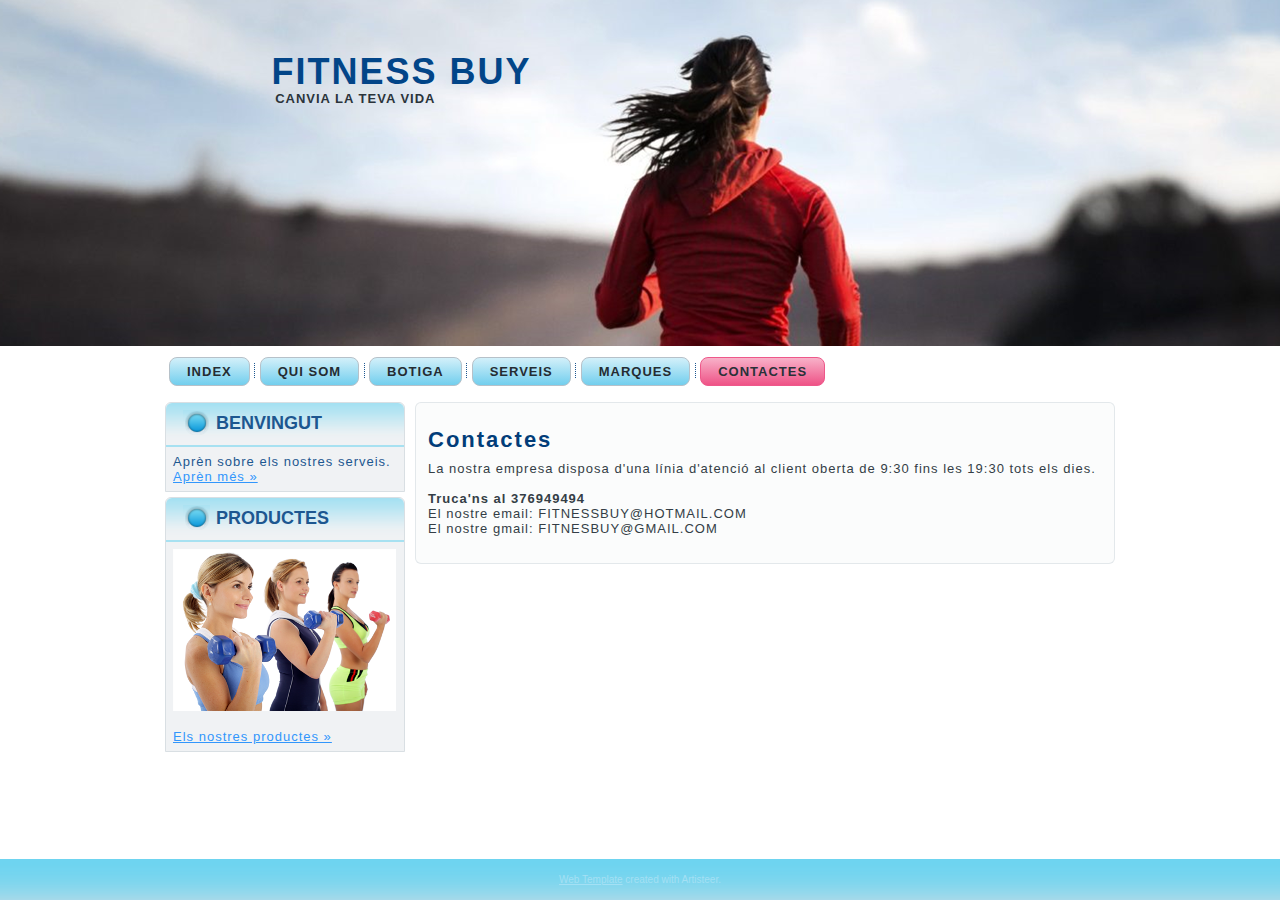
<file: contactes.html>
<!DOCTYPE html>
<html dir="ltr" lang="en-US"><head><!-- Created by Artisteer v4.0.0.58475 -->
    <meta charset="utf-8">
    <title>Contactes</title>
    <meta name="viewport" content="initial-scale = 1.0, maximum-scale = 1.0, user-scalable = no, width = device-width">

    <!--[if lt IE 9]><script src="http://html5shiv.googlecode.com/svn/trunk/html5.js"></script><![endif]-->
    <link rel="stylesheet" href="style.css" media="screen">
    <!--[if lte IE 7]><link rel="stylesheet" href="style.ie7.css" media="screen" /><![endif]-->
    <link rel="stylesheet" href="style.responsive.css" media="all">


    <script src="jquery.js"></script>
    <script src="script.js"></script>
    <script src="script.responsive.js"></script>



<style>.art-content .art-postcontent-0 .layout-item-0 { padding: 0px;  }
.ie7 .post .layout-cell {border:none !important; padding:0 !important; }
.ie6 .post .layout-cell {border:none !important; padding:0 !important; }

</style></head>
<body>
<div id="art-main">
<header class="art-header clearfix">


    <div class="art-shapes">
<h1 class="art-headline" data-left="15.06%">
    <a href="#">Fitness buy</a>
</h1>
<h2 class="art-slogan" data-left="14.39%">Canvia la teva vida</h2>

<div class="art-object0" data-left="0%"></div>
<div class="art-object2018065211" data-left="0%"></div>

            </div>

                        
                    
</header>
<nav class="art-nav clearfix">
    <div class="art-nav-inner">
    <ul class="art-hmenu"><li><a href="index.html">Index</a></li><li><a href="qui-som.html">Qui som</a></li><li><a href="botiga.html">Botiga</a></li><li><a href="serveis.html">Serveis</a></li><li><a href="marques.html">Marques</a></li><li><a href="contactes.html" class="active">Contactes</a></li></ul> 
        </div>
    </nav>
<div class="art-sheet clearfix">
            <div class="art-layout-wrapper clearfix">
                <div class="art-content-layout">
                    <div class="art-content-layout-row">
                        <div class="art-layout-cell art-sidebar1 clearfix"><div class="art-block clearfix">
        <div class="art-blockheader">
            <h3 class="t">Benvingut</h3>
        </div>
        <div class="art-blockcontent"><p>Aprèn sobre els nostres serveis. <a href="serveis.html">Aprèn més »</a></p></div>
</div><div class="art-block clearfix">
        <div class="art-blockheader">
            <h3 class="t">productes</h3>
        </div>
        <div class="art-blockcontent"><p><a href="botiga.html"><img width="223" height="162" alt="" src="images/shutterstock_44344390.png" class=""></a></p>
<br>
<p><a href="botiga.html">Els nostres productes&nbsp;»</a></p></div>
</div></div>
                        <div class="art-layout-cell art-content clearfix"><article class="art-post art-article">
                                <h2 class="art-postheader">Contactes</h2>
                                                
                <div class="art-postcontent art-postcontent-0 clearfix"><div class="art-content-layout">
    <div class="art-content-layout-row">
    <div class="art-layout-cell layout-item-0" style="width: 100%" >
        <p>La nostra empresa disposa d'una línia d'atenció al client oberta de 9:30 fins les 19:30 tots els dies.</p>
        <br>
        <p><span style="font-weight: bold;">Truca'ns al 376949494</span></p>
        <p>El nostre email: FITNESSBUY@HOTMAIL.COM</p>
        <p>El nostre gmail: FITNESBUY@GMAIL.COM</p>
        <p><br></p>
    </div>
    </div>
</div>
</div>
                                
                </article></div>
                    </div>
                </div>
            </div>
    </div>
<footer class="art-footer clearfix">
  <div class="art-footer-inner">

    <p class="art-page-footer">
        <span id="art-footnote-links"><a href="http://www.artisteer.com/" target="_blank">Web Template</a> created with Artisteer.</span>
    </p>
  </div>
</footer>

</div>


</body></html>
</file>
<file: style.css>
/* Created by Artisteer v4.0.0.58475 */

#art-main
{
   background: #FFFFFF;
   margin:0 auto;
   font-size: 13px;
   font-family: 'Century Gothic', Arial, 'Arial Unicode MS', Helvetica, Sans-Serif;
   font-weight: normal;
   font-style: normal;
   letter-spacing: 1px;
   position: relative;
   width: 100%;
   min-height: 100%;
   left: 0;
   top: 0;
   cursor:default;
   overflow:hidden;
}
table, ul.art-hmenu
{
   font-size: 13px;
   font-family: 'Century Gothic', Arial, 'Arial Unicode MS', Helvetica, Sans-Serif;
   font-weight: normal;
   font-style: normal;
   letter-spacing: 1px;
}

h1, h2, h3, h4, h5, h6, p, a, ul, ol, li
{
   margin: 0;
   padding: 0;
}

/* Reset buttons border. It's important for input and button tags. 
 * border-collapse should be separate for shadow in IE. 
 */
.art-button
{
   border: 0;
   border-collapse: separate;
   -webkit-background-origin: border !important;
   -moz-background-origin: border !important;
   background-origin: border-box !important;
   background: #B6C1C9;
   -webkit-border-radius:4px;
   -moz-border-radius:4px;
   border-radius:4px;
   padding:0 15px;
   margin:0 auto;
   height:29px;
}

.art-postcontent,
.art-postheadericons,
.art-postfootericons,
.art-blockcontent,
ul.art-vmenu a 
{
   text-align: left;
}

.art-postcontent,
.art-postcontent li,
.art-postcontent table,
.art-postcontent a,
.art-postcontent a:link,
.art-postcontent a:visited,
.art-postcontent a.visited,
.art-postcontent a:hover,
.art-postcontent a.hovered
{
   font-family: 'Century Gothic', Arial, 'Arial Unicode MS', Helvetica, Sans-Serif;
}

.art-postcontent h1, .art-postcontent h1 a, .art-postcontent h1 a:link, .art-postcontent h1 a:visited, .art-postcontent h1 a:hover,
.art-postcontent h2, .art-postcontent h2 a, .art-postcontent h2 a:link, .art-postcontent h2 a:visited, .art-postcontent h2 a:hover,
.art-postcontent h3, .art-postcontent h3 a, .art-postcontent h3 a:link, .art-postcontent h3 a:visited, .art-postcontent h3 a:hover,
.art-postcontent h4, .art-postcontent h4 a, .art-postcontent h4 a:link, .art-postcontent h4 a:visited, .art-postcontent h4 a:hover,
.art-postcontent h5, .art-postcontent h5 a, .art-postcontent h5 a:link, .art-postcontent h5 a:visited, .art-postcontent h5 a:hover,
.art-postcontent h6, .art-postcontent h6 a, .art-postcontent h6 a:link, .art-postcontent h6 a:visited, .art-postcontent h6 a:hover,
.art-blockheader .t, .art-blockheader .t a, .art-blockheader .t a:link, .art-blockheader .t a:visited, .art-blockheader .t a:hover,
.art-vmenublockheader .t, .art-vmenublockheader .t a, .art-vmenublockheader .t a:link, .art-vmenublockheader .t a:visited, .art-vmenublockheader .t a:hover,
.art-headline, .art-headline a, .art-headline a:link, .art-headline a:visited, .art-headline a:hover,
.art-slogan, .art-slogan a, .art-slogan a:link, .art-slogan a:visited, .art-slogan a:hover,
.art-postheader, .art-postheader a, .art-postheader a:link, .art-postheader a:visited, .art-postheader a:hover
{
   font-weight:normal;
   font-size: 24px;
   font-family: 'Century Gothic', Arial, 'Arial Unicode MS', Helvetica, Sans-Serif;
   letter-spacing: 3px;
   text-align: left;
}

.art-postcontent a, .art-postcontent a:link
{
   font-family: 'Century Gothic', Arial, 'Arial Unicode MS', Helvetica, Sans-Serif;
   text-decoration: underline;
   letter-spacing: 1px;
   color: #047DF6;
}

.art-postcontent a:visited, .art-postcontent a.visited
{
   font-family: 'Century Gothic', Arial, 'Arial Unicode MS', Helvetica, Sans-Serif;
   text-decoration: underline;
   color: #8A9BA8;
}

.art-postcontent  a:hover, .art-postcontent a.hover
{
   font-family: 'Century Gothic', Arial, 'Arial Unicode MS', Helvetica, Sans-Serif;
   text-decoration: none;
   color: #ED457D;
}

.art-postcontent h1
{
   color: #047DF6;
   margin: 10px 0;
   font-size: 26px;
   font-family: 'Century Gothic', Arial, 'Arial Unicode MS', Helvetica, Sans-Serif;
   font-weight: bold;
   font-style: normal;
   letter-spacing: 3px;
   text-align: left;
}

.art-blockcontent h1
{
   margin: 10px 0;
   font-size: 26px;
   font-family: 'Century Gothic', Arial, 'Arial Unicode MS', Helvetica, Sans-Serif;
   font-weight: bold;
   font-style: normal;
   letter-spacing: 3px;
   text-align: left;
}

.art-postcontent h1 a, .art-postcontent h1 a:link, .art-postcontent h1 a:hover, .art-postcontent h1 a:visited, .art-blockcontent h1 a, .art-blockcontent h1 a:link, .art-blockcontent h1 a:hover, .art-blockcontent h1 a:visited 
{
   font-size: 26px;
   font-family: 'Century Gothic', Arial, 'Arial Unicode MS', Helvetica, Sans-Serif;
   font-weight: bold;
   font-style: normal;
   letter-spacing: 3px;
   text-align: left;
}

.art-postcontent h2
{
   color: #047DF6;
   font-size: 22px;
   font-family: 'Century Gothic', Arial, 'Arial Unicode MS', Helvetica, Sans-Serif;
   letter-spacing: 2px;
   text-align: left;
}

.art-blockcontent h2
{
   font-size: 22px;
   font-family: 'Century Gothic', Arial, 'Arial Unicode MS', Helvetica, Sans-Serif;
   letter-spacing: 2px;
   text-align: left;
}

.art-postcontent h2 a, .art-postcontent h2 a:link, .art-postcontent h2 a:hover, .art-postcontent h2 a:visited, .art-blockcontent h2 a, .art-blockcontent h2 a:link, .art-blockcontent h2 a:hover, .art-blockcontent h2 a:visited 
{
   font-size: 22px;
   font-family: 'Century Gothic', Arial, 'Arial Unicode MS', Helvetica, Sans-Serif;
   letter-spacing: 2px;
   text-align: left;
}

.art-postcontent h3
{
   color: #C81450;
   font-size: 20px;
   font-family: 'Century Gothic', Arial, 'Arial Unicode MS', Helvetica, Sans-Serif;
   letter-spacing: 2px;
   text-align: left;
}

.art-blockcontent h3
{
   font-size: 20px;
   font-family: 'Century Gothic', Arial, 'Arial Unicode MS', Helvetica, Sans-Serif;
   letter-spacing: 2px;
   text-align: left;
}

.art-postcontent h3 a, .art-postcontent h3 a:link, .art-postcontent h3 a:hover, .art-postcontent h3 a:visited, .art-blockcontent h3 a, .art-blockcontent h3 a:link, .art-blockcontent h3 a:hover, .art-blockcontent h3 a:visited 
{
   font-size: 20px;
   font-family: 'Century Gothic', Arial, 'Arial Unicode MS', Helvetica, Sans-Serif;
   letter-spacing: 2px;
   text-align: left;
}

.art-postcontent h4
{
   color: #0252A1;
   font-size: 15px;
   font-family: 'Century Gothic', Arial, 'Arial Unicode MS', Helvetica, Sans-Serif;
   letter-spacing: 2px;
   text-align: left;
}

.art-blockcontent h4
{
   font-size: 15px;
   font-family: 'Century Gothic', Arial, 'Arial Unicode MS', Helvetica, Sans-Serif;
   letter-spacing: 2px;
   text-align: left;
}

.art-postcontent h4 a, .art-postcontent h4 a:link, .art-postcontent h4 a:hover, .art-postcontent h4 a:visited, .art-blockcontent h4 a, .art-blockcontent h4 a:link, .art-blockcontent h4 a:hover, .art-blockcontent h4 a:visited 
{
   font-size: 15px;
   font-family: 'Century Gothic', Arial, 'Arial Unicode MS', Helvetica, Sans-Serif;
   letter-spacing: 2px;
   text-align: left;
}

.art-postcontent h5
{
   color: #0252A1;
   font-size: 13px;
   font-family: 'Century Gothic', Arial, 'Arial Unicode MS', Helvetica, Sans-Serif;
   letter-spacing: 2px;
   text-align: left;
}

.art-blockcontent h5
{
   font-size: 13px;
   font-family: 'Century Gothic', Arial, 'Arial Unicode MS', Helvetica, Sans-Serif;
   letter-spacing: 2px;
   text-align: left;
}

.art-postcontent h5 a, .art-postcontent h5 a:link, .art-postcontent h5 a:hover, .art-postcontent h5 a:visited, .art-blockcontent h5 a, .art-blockcontent h5 a:link, .art-blockcontent h5 a:hover, .art-blockcontent h5 a:visited 
{
   font-size: 13px;
   font-family: 'Century Gothic', Arial, 'Arial Unicode MS', Helvetica, Sans-Serif;
   letter-spacing: 2px;
   text-align: left;
}

.art-postcontent h6
{
   color: #3699FC;
   font-size: 13px;
   font-family: 'Century Gothic', Arial, 'Arial Unicode MS', Helvetica, Sans-Serif;
   letter-spacing: 2px;
   text-align: left;
}

.art-blockcontent h6
{
   font-size: 13px;
   font-family: 'Century Gothic', Arial, 'Arial Unicode MS', Helvetica, Sans-Serif;
   letter-spacing: 2px;
   text-align: left;
}

.art-postcontent h6 a, .art-postcontent h6 a:link, .art-postcontent h6 a:hover, .art-postcontent h6 a:visited, .art-blockcontent h6 a, .art-blockcontent h6 a:link, .art-blockcontent h6 a:hover, .art-blockcontent h6 a:visited 
{
   font-size: 13px;
   font-family: 'Century Gothic', Arial, 'Arial Unicode MS', Helvetica, Sans-Serif;
   letter-spacing: 2px;
   text-align: left;
}

header, footer, article, nav, #art-hmenu-bg, .art-sheet, .art-hmenu a, .art-vmenu a, .art-slidenavigator > a, .art-checkbox:before, .art-radiobutton:before
{
   -webkit-background-origin: border !important;
   -moz-background-origin: border !important;
   background-origin: border-box !important;
}

header, footer, article, nav, #art-hmenu-bg, .art-sheet, .art-slidenavigator > a, .art-checkbox:before, .art-radiobutton:before
{
   display: block;
   -webkit-box-sizing: border-box;
   -moz-box-sizing: border-box;
   box-sizing: border-box;
}

ul
{
   list-style-type: none;
}

ol
{
   list-style-position: inside;
}

html, body
{
   height: 100%;
}

body
{
   padding: 0;
   margin:0;
   min-width: 960px;
   color: #343E46;
}

.clearfix:before, .clearfix:after {
   content: "";
   display: table;
}

.clearfix:after {
   clear: both;
}

.cleared {
   font: 0/0 serif;
   clear: both;
}

form
{
   padding: 0 !important;
   margin: 0 !important;
}

table.position
{
   position: relative;
   width: 100%;
   table-layout: fixed;
}

li h1, .art-postcontent li h1, .art-blockcontent li h1 
{
   margin:1px;
} 
li h2, .art-postcontent li h2, .art-blockcontent li h2 
{
   margin:1px;
} 
li h3, .art-postcontent li h3, .art-blockcontent li h3 
{
   margin:1px;
} 
li h4, .art-postcontent li h4, .art-blockcontent li h4 
{
   margin:1px;
} 
li h5, .art-postcontent li h5, .art-blockcontent li h5 
{
   margin:1px;
} 
li h6, .art-postcontent li h6, .art-blockcontent li h6 
{
   margin:1px;
} 
li p, .art-postcontent li p, .art-blockcontent li p 
{
   margin:1px;
}


.art-shapes
{
   position: absolute;
   top: 0;
   right: 0;
   bottom: 0;
   left: 0;
   overflow: hidden;
   z-index: 0;
}

.art-slider-inner {
   position: relative;
   overflow: hidden;
   width: 100%;
   height: 100%;
}

.art-slidenavigator > a {
   display: inline-block;
   vertical-align: middle;
   outline-style: none;
   font-size: 1px;
}

.art-slidenavigator > a:last-child {
   margin-right: 0 !important;
}

.art-object0
{
    display: block;
    left: 0%;
    margin-left: -14px;
    position: absolute;
    top: -1px;
    width: 444px;
    height: 165px;
    background-image: url('images/object0.png');
    background-position: 0 0;
    background-repeat: no-repeat;
    z-index: 0;
}
.art-object2018065211
{
    display: block;
    left: 0%;
    margin-left: -386px;
    position: absolute;
    top: -105px;
    width: 1829px;
    height: 1024px;
    background-image: url('images/object2018065211.png');
    background-position: 0 0;
    background-repeat: no-repeat;
    z-index: 1;
}
.art-headline
{
  display: inline-block;
  position: absolute;
  min-width: 50px;
  top: 54px;
  left: 15.06%;
  line-height: 100%;
  margin-left: -33px !important;
  -webkit-transform: rotate(0deg);
  -moz-transform: rotate(0deg);
  -o-transform: rotate(0deg);
  -ms-transform: rotate(0deg);
  transform: rotate(0deg);
  z-index: 99;
}

.art-headline, 
.art-headline a, 
.art-headline a:link, 
.art-headline a:visited, 
.art-headline a:hover
{
font-size: 36px;
font-family: 'Century Gothic', Arial, 'Arial Unicode MS', Helvetica, Sans-Serif;
font-weight: bold;
font-style: normal;
text-decoration: none;
letter-spacing: 2px;
text-transform: uppercase;
text-align: left;
  padding: 0;
  margin: 0;
  color: #024588 !important;
  white-space: nowrap;
}
.art-slogan
{
  display: inline-block;
  position: absolute;
  min-width: 50px;
  top: 92px;
  left: 14.39%;
  line-height: 100%;
  margin-left: -23px !important;
  -webkit-transform: rotate(0deg);
  -moz-transform: rotate(0deg);
  -o-transform: rotate(0deg);
  -ms-transform: rotate(0deg);
  transform: rotate(0deg);
  z-index: 99;
  white-space: nowrap;
}

.art-slogan, 
.art-slogan a, 
.art-slogan a:link, 
.art-slogan a:visited, 
.art-slogan a:hover
{
font-size: 13px;
font-family: 'Century Gothic', Arial, 'Arial Unicode MS', Helvetica, Sans-Serif;
font-weight: bold;
font-style: normal;
letter-spacing: 1px;
text-transform: uppercase;
text-align: left;
  padding: 0;
  margin: 0;
  color: #2B343B !important;
}






.art-header
{
   margin:0 auto;
   position:relative;
   height: 346px;
   background-image: url('images/header.jpg');
   background-position: center top;
   background-repeat: no-repeat;
}

.responsive .art-header 
{
   background-image: url('images/header.jpg');
   background-position: center center;
}

.art-header-inner{
   position: relative;
   width: 960px;
   z-index: auto !important;
   margin: 0 auto;
}

.art-header>.widget 
{
   position:absolute;
   z-index:101;
}

.art-nav
{
   background: #FFFFFF;
   padding:4px;
   margin:7px auto 0;
   position: relative;
   z-index: 100;
   font-size: 0;
}

ul.art-hmenu a, ul.art-hmenu a:link, ul.art-hmenu a:visited, ul.art-hmenu a:hover 
{
   outline: none;
   position: relative;
   z-index: 11;
}

ul.art-hmenu, ul.art-hmenu ul
{
   display: block;
   margin: 0;
   padding: 0;
   border: 0;
   list-style-type: none;
}

ul.art-hmenu li
{
   position: relative;
   z-index: 5;
   display: block;
   float: left;
   background: none;
   margin: 0;
   padding: 0;
   border: 0;
}

ul.art-hmenu li:hover
{
   z-index: 10000;
   white-space: normal;
}

ul.art-hmenu:after, ul.art-hmenu ul:after
{
   content: ".";
   height: 0;
   display: block;
   visibility: hidden;
   overflow: hidden;
   clear: both;
}

ul.art-hmenu, ul.art-hmenu ul 
{
   min-height: 0;
}

ul.art-hmenu 
{
   display: inline-block;
   vertical-align: middle;
   padding-left: 4px;
   padding-right: 4px;
}

.art-nav-inner:before 
{
   content:' ';
}

.art-nav-inner{
   text-align: left;
   margin:0 auto;
}

.desktop-nav .art-nav-inner{
   width: 960px;
   padding-left: 4px;
   padding-right: 4px;
}

.desktop-nav.art-nav
{
   padding-left: 0;
   padding-right: 0;
}

.art-hmenu-extra1
{
   position: relative;
   display: block;
   float: left;
   width: auto;
   height: auto;
   background-position: center;
}

.art-hmenu-extra2
{
   position: relative;
   display: block;
   float: right;
   width: auto;
   height: auto;
   background-position: center;
}

.art-hmenu
{
   float: left;
}

.art-menuitemcontainer
{
   margin:0 auto;
}
ul.art-hmenu>li {
   margin-left: 10px;
}
ul.art-hmenu>li:first-child {
   margin-left: 5px;
}
ul.art-hmenu>li:last-child, ul.art-hmenu>li.last-child {
   margin-right: 5px;
}

ul.art-hmenu>li>a
{
   background: #A4E0F4;
   background: linear-gradient(top, #D6F1FA 0, #6ECDED 100%) no-repeat;
   background: -webkit-linear-gradient(top, #D6F1FA 0, #6ECDED 100%) no-repeat;
   background: -moz-linear-gradient(top, #D6F1FA 0, #6ECDED 100%) no-repeat;
   background: -o-linear-gradient(top, #D6F1FA 0, #6ECDED 100%) no-repeat;
   background: -ms-linear-gradient(top, #D6F1FA 0, #6ECDED 100%) no-repeat;
   background: linear-gradient(top, #D6F1FA 0, #6ECDED 100%) no-repeat;
   -svg-background: linear-gradient(top, #D6F1FA 0, #6ECDED 100%) no-repeat;
   -webkit-border-radius:8px;
   -moz-border-radius:8px;
   border-radius:8px;
   border:1px solid #B6C1C9;
   padding:0 17px;
   margin:0 auto;
   position: relative;
   display: block;
   height: 27px;
   cursor: pointer;
   text-decoration: none;
   color: #252C32;
   line-height: 27px;
   text-align: center;
}

.art-hmenu a, 
.art-hmenu a:link, 
.art-hmenu a:visited, 
.art-hmenu a.active, 
.art-hmenu a:hover
{
   font-size: 13px;
   font-family: 'Century Gothic', Arial, 'Arial Unicode MS', Helvetica, Sans-Serif;
   font-weight: bold;
   font-style: normal;
   text-decoration: none;
   letter-spacing: 1px;
   text-transform: uppercase;
   text-align: left;
}

ul.art-hmenu>li>a.active
{
   background: #F382A7;
   background: linear-gradient(top, #F8B5CB 0, #EE4F84 100%) no-repeat;
   background: -webkit-linear-gradient(top, #F8B5CB 0, #EE4F84 100%) no-repeat;
   background: -moz-linear-gradient(top, #F8B5CB 0, #EE4F84 100%) no-repeat;
   background: -o-linear-gradient(top, #F8B5CB 0, #EE4F84 100%) no-repeat;
   background: -ms-linear-gradient(top, #F8B5CB 0, #EE4F84 100%) no-repeat;
   background: linear-gradient(top, #F8B5CB 0, #EE4F84 100%) no-repeat;
   -svg-background: linear-gradient(top, #F8B5CB 0, #EE4F84 100%) no-repeat;
   -webkit-border-radius:8px;
   -moz-border-radius:8px;
   border-radius:8px;
   border:1px solid #EE588A;
   padding:0 17px;
   margin:0 auto;
   color: #293138;
   text-decoration: none;
}

ul.art-hmenu>li>a:visited, 
ul.art-hmenu>li>a:hover, 
ul.art-hmenu>li:hover>a {
   text-decoration: none;
}

ul.art-hmenu>li>a:hover, .desktop ul.art-hmenu>li:hover>a
{
   background: #68B2FD;
   background: linear-gradient(top, #A0CFFE 0, #3196FC 100%) no-repeat;
   background: -webkit-linear-gradient(top, #A0CFFE 0, #3196FC 100%) no-repeat;
   background: -moz-linear-gradient(top, #A0CFFE 0, #3196FC 100%) no-repeat;
   background: -o-linear-gradient(top, #A0CFFE 0, #3196FC 100%) no-repeat;
   background: -ms-linear-gradient(top, #A0CFFE 0, #3196FC 100%) no-repeat;
   background: linear-gradient(top, #A0CFFE 0, #3196FC 100%) no-repeat;
   -svg-background: linear-gradient(top, #A0CFFE 0, #3196FC 100%) no-repeat;
   -webkit-border-radius:8px;
   -moz-border-radius:8px;
   border-radius:8px;
   border:1px solid #B6C1C9;
   padding:0 17px;
   margin:0 auto;
}
ul.art-hmenu>li>a:hover, 
.desktop-nav ul.art-hmenu>li:hover>a {
   color: #14171A;
   text-decoration: none;
}

ul.art-hmenu>li:before
{
   position:absolute;
   display: block;
   content:' ';
   top:0;
   left:  -10px;
   width:10px;
   height: 27px;
   background: url('images/menuseparator.png') center center no-repeat;
}
ul.art-hmenu>li:first-child:before{
   display:none;
}

ul.art-hmenu li li a
{
   background: #EE588A;
   background: transparent;
   -webkit-border-radius:8px;
   -moz-border-radius:8px;
   border-radius:8px;
   border:1px solid transparent;
   padding:0 17px;
   margin:0 auto;
}
ul.art-hmenu li li 
{
   float: none;
   width: auto;
   margin-top: 4px;
   margin-bottom: 4px;
}

.desktop-nav ul.art-hmenu li li ul>li:first-child 
{
   margin-top: 0;
}

ul.art-hmenu li li ul>li:last-child 
{
   margin-bottom: 0;
}

.art-hmenu ul a
{
   display: block;
   white-space: nowrap;
   height: 26px;
   min-width: 7em;
   border: 1px solid transparent;
   text-align: left;
   line-height: 26px;
   color: #000000;
   font-size: 12px;
   font-family: 'Century Gothic', Arial, 'Arial Unicode MS', Helvetica, Sans-Serif;
   text-decoration: none;
   letter-spacing: 1px;
   margin:0;
}

.art-hmenu ul a:link, 
.art-hmenu ul a:visited, 
.art-hmenu ul a.active, 
.art-hmenu ul a:hover
{
   text-align: left;
   line-height: 26px;
   color: #000000;
   font-size: 12px;
   font-family: 'Century Gothic', Arial, 'Arial Unicode MS', Helvetica, Sans-Serif;
   text-decoration: none;
   letter-spacing: 1px;
   margin:0;
}

ul.art-hmenu ul li a:hover, .desktop ul.art-hmenu ul li:hover>a
{
   background: #A7E1F1;
   background: rgba(167, 225, 241, 0.4);
   -webkit-border-radius:8px;
   -moz-border-radius:8px;
   border-radius:8px;
   border:1px solid rgba(29, 87, 144, 0.4);
   margin:0 auto;
}

.art-hmenu ul li a:hover
{
   color: #000000;
}

.desktop-nav .art-hmenu ul li:hover>a
{
   color: #000000;
}

ul.art-hmenu ul:before
{
   background: #68B2FD;
   -webkit-border-radius:8px;
   -moz-border-radius:8px;
   border-radius:8px;
   -webkit-box-shadow:0 0 3px 2px rgba(0, 0, 0, 0.25);
   -moz-box-shadow:0 0 3px 2px rgba(0, 0, 0, 0.25);
   box-shadow:0 0 3px 2px rgba(0, 0, 0, 0.25);
   margin:0 auto;
   display: block;
   position: absolute;
   content: ' ';
   z-index: 1;
}
.desktop-nav ul.art-hmenu li:hover>ul {
   visibility: visible;
   top: 100%;
}
.desktop-nav ul.art-hmenu li li:hover>ul {
   top: 0;
   left: 100%;
}

ul.art-hmenu ul
{
   visibility: hidden;
   position: absolute;
   z-index: 10;
   left: 0;
   top: 0;
   background-image: url('images/spacer.gif');
}

.desktop-nav ul.art-hmenu>li>ul
{
   padding: 25px 40px 40px 40px;
   margin: -10px 0 0 -30px;
}

.desktop-nav ul.art-hmenu ul ul
{
   padding: 40px 40px 40px 21px;
   margin: -40px 0 0 0;
}

.desktop-nav ul.art-hmenu ul.art-hmenu-left-to-right 
{
   right: auto;
   left: 0;
   margin: -10px 0 0 -30px;
}

.desktop-nav ul.art-hmenu ul.art-hmenu-right-to-left 
{
   left: auto;
   right: 0;
   margin: -10px -30px 0 0;
}

.desktop-nav ul.art-hmenu li li:hover>ul.art-hmenu-left-to-right {
   right: auto;
   left: 100%;
}
.desktop-nav ul.art-hmenu li li:hover>ul.art-hmenu-right-to-left {
   left: auto;
   right: 100%;
}

.desktop-nav ul.art-hmenu ul ul.art-hmenu-left-to-right
{
   right: auto;
   left: 0;
   padding: 40px 40px 40px 21px;
   margin: -40px 0 0 0;
}

.desktop-nav ul.art-hmenu ul ul.art-hmenu-right-to-left
{
   left: auto;
   right: 0;
   padding: 40px 21px 40px 40px;
   margin: -40px 0 0 0;
}

.desktop-nav ul.art-hmenu li ul>li:first-child {
   margin-top: 0;
}
.desktop-nav ul.art-hmenu li ul>li:last-child {
   margin-bottom: 0;
}

.desktop-nav ul.art-hmenu ul ul:before
{
   border-radius: 8px;
   top: 30px;
   bottom: 30px;
   right: 30px;
   left: 11px;
}

.desktop-nav ul.art-hmenu>li>ul:before
{
   top: 15px;
   right: 30px;
   bottom: 30px;
   left: 30px;
}

.desktop-nav ul.art-hmenu>li>ul.art-hmenu-left-to-right:before {
   right: 30px;
   left: 30px;
}
.desktop-nav ul.art-hmenu>li>ul.art-hmenu-right-to-left:before {
   right: 30px;
   left: 30px;
}
.desktop-nav ul.art-hmenu ul ul.art-hmenu-left-to-right:before {
   right: 30px;
   left: 11px;
}
.desktop-nav ul.art-hmenu ul ul.art-hmenu-right-to-left:before {
   right: 11px;
   left: 30px;
}

.art-sheet
{
   background: #FFFFFF;
   background: transparent;
   -webkit-border-radius:15px 15px 0 0;
   -moz-border-radius:15px 15px 0 0;
   border-radius:15px 15px 0 0;
   margin:7px auto 0;
   position:relative;
   cursor:auto;
   width: 960px;
   z-index: auto !important;
}

.art-layout-wrapper
{
   position: relative;
   margin: 0 auto 0 auto;
   z-index: auto !important;
}

.art-content-layout
{
   display: table;
   width: 100%;
   table-layout: fixed;
   border-collapse: collapse;
}

.art-content-layout-row 
{
   display: table-row;
}

.art-layout-cell
{
   display: table-cell;
   vertical-align: top;
}

.art-block
{
   background: #F0F2F4;
   -webkit-border-radius:6px 6px 0 0;
   -moz-border-radius:6px 6px 0 0;
   border-radius:6px 6px 0 0;
   border:1px solid #D9DFE3;
   margin:5px;
}
div.art-block img
{
   border: none;
   margin: 0;
}

.art-blockheader
{
   background: #F0F2F4 url('images/blockheader.png') repeat-x scroll;
   -webkit-border-radius:6px 6px 0 0;
   -moz-border-radius:6px 6px 0 0;
   border-radius:6px 6px 0 0;
   border-bottom:2px solid #A7E1F1;
   padding:7px;
   margin:0 auto;
}
.art-blockheader .t,
.art-blockheader .t a,
.art-blockheader .t a:link,
.art-blockheader .t a:visited, 
.art-blockheader .t a:hover
{
   color: #1D5790;
   font-size: 18px;
   font-family: 'Century Gothic', Arial, 'Arial Unicode MS', Helvetica, Sans-Serif;
   font-weight: bold;
   font-style: normal;
   letter-spacing: normal;
   text-transform: uppercase;
   margin: 0 10px;
}

.art-blockheader .t:before
{
   content:url('images/blockheadericon.png');
   margin-right:6px;
   position:relative;
   display:inline-block;
   vertical-align:middle;
   font-size:0;
   line-height:0;
   bottom: auto;
}
.opera .art-blockheader .t:before
{
   /* Vertical-align:middle in Opera doesn't need additional offset */
    bottom: 0;
}

.art-blockcontent
{
   padding:7px;
   margin:0 auto;
   color: #1D5790;
   font-size: 13px;
   font-family: 'Century Gothic', Arial, 'Arial Unicode MS', Helvetica, Sans-Serif;
}
.art-blockcontent table,
.art-blockcontent li, 
.art-blockcontent a,
.art-blockcontent a:link,
.art-blockcontent a:visited,
.art-blockcontent a:hover
{
   color: #1D5790;
   font-size: 13px;
   font-family: 'Century Gothic', Arial, 'Arial Unicode MS', Helvetica, Sans-Serif;
}

.art-blockcontent a, .art-blockcontent a:link
{
   color: #3196FC;
   font-family: 'Century Gothic', Arial, 'Arial Unicode MS', Helvetica, Sans-Serif;
   text-decoration: underline;
}

.art-blockcontent a:visited, .art-blockcontent a.visited
{
   color: #A1AFBA;
   font-family: 'Century Gothic', Arial, 'Arial Unicode MS', Helvetica, Sans-Serif;
   text-decoration: none;
}

.art-blockcontent a:hover, .art-blockcontent a.hover
{
   color: #EC417A;
   font-family: 'Century Gothic', Arial, 'Arial Unicode MS', Helvetica, Sans-Serif;
   text-decoration: none;
}
.art-block ul>li:before
{
   content:url('images/blockbullets.png');
   margin-right:6px;
   bottom: 2px;
   position:relative;
   display:inline-block;
   vertical-align:middle;
   font-size:0;
   line-height:0;
   margin-left: -12px;
}
.opera .art-block ul>li:before
{
   /* Vertical-align:middle in Opera doesn't need additional offset */
    bottom: 0;
}

.art-block li
{
   font-size: 13px;
   font-family: 'Century Gothic', Arial, 'Arial Unicode MS', Helvetica, Sans-Serif;
   line-height: 125%;
   color: #323C43;
   margin-left: 12px;
}

.art-block ul>li, .art-block ol
{
   padding: 0;
}

.art-block ul>li
{
   padding-left: 12px;
}

.art-breadcrumbs
{
   margin:0 auto;
}

a.art-button,
a.art-button:link,
a:link.art-button:link,
body a.art-button:link,
a.art-button:visited,
body a.art-button:visited,
input.art-button,
button.art-button
{
   text-decoration: none;
   font-size: 13px;
   font-family: 'Century Gothic', Arial, 'Arial Unicode MS', Helvetica, Sans-Serif;
   font-weight: bold;
   font-style: normal;
   letter-spacing: 1px;
   position:relative;
   display: inline-block;
   vertical-align: middle;
   white-space: nowrap;
   text-align: center;
   color: #21272C;
   margin: 0 !important;
   overflow: visible;
   cursor: pointer;
   text-indent: 0;
   line-height: 29px;
   -webkit-box-sizing: content-box;
   -moz-box-sizing: content-box;
   box-sizing: content-box;
}

.art-button img
{
   margin: 0;
   vertical-align: middle;
}

.firefox2 .art-button
{
   display: block;
   float: left;
}

input, select, textarea
{
   vertical-align: middle;
   font-size: 13px;
   font-family: 'Century Gothic', Arial, 'Arial Unicode MS', Helvetica, Sans-Serif;
   font-weight: bold;
   font-style: normal;
   letter-spacing: 1px;
}

.art-block select 
{
   width:96%;
}

input.art-button
{
   float: none !important;
}

.art-button.active, .art-button.active:hover
{
   background: #EE588A;
   -webkit-border-radius:4px;
   -moz-border-radius:4px;
   border-radius:4px;
   padding:0 15px;
   margin:0 auto;
}
.art-button.active, .art-button.active:hover {
   color: #181D20 !important;
}

.art-button.hover, .art-button:hover
{
   background: #F382A7;
   -webkit-border-radius:4px;
   -moz-border-radius:4px;
   border-radius:4px;
   padding:0 15px;
   margin:0 auto;
}
.art-button.hover, .art-button:hover {
   color: #41061A !important;
}

input[type="text"], input[type="password"], input[type="email"], input[type="url"], textarea
{
   background: #F9FAFB;
   margin:0 auto;
}
input[type="text"], input[type="password"], input[type="email"], input[type="url"], textarea
{
   width: 100%;
   padding: 8px 0;
   color: #343E46 !important;
   font-size: 14px;
   font-family: 'Century Gothic', Arial, 'Arial Unicode MS', Helvetica, Sans-Serif;
   font-weight: normal;
   font-style: normal;
}
input.art-error, textarea.art-error
{
   background: #F9FAFB;
   border:1px solid #E2341D;
   margin:0 auto;
}
input.art-error, textarea.art-error {
   color: #343E46 !important;
   font-size: 14px;
   font-family: 'Century Gothic', Arial, 'Arial Unicode MS', Helvetica, Sans-Serif;
   font-weight: normal;
   font-style: normal;
}
form.art-search input[type="text"]
{
   background: #F9FAFB;
   border-radius: 0;
   margin:0 auto;
   width: 100%;
   padding: 0 0;
   -webkit-box-sizing: border-box;
   -moz-box-sizing: border-box;
   box-sizing: border-box;
   color: #343E46 !important;
   font-size: 14px;
   font-family: 'Century Gothic', Arial, 'Arial Unicode MS', Helvetica, Sans-Serif;
   font-weight: normal;
   font-style: normal;
}
form.art-search 
{
   background-image: none;
   border: 0;
   display:block;
   position:relative;
   top:0;
   padding:0;
   margin:5px;
   left:0;
   line-height: 0;
}

form.art-search input
{
   top:0;
   right:0;
}

form.art-search>input {
   bottom:0;
   left:0;
   vertical-align: middle;
}
 
form.art-search input[type="submit"]
{
   background: #F382A7;
   margin:0 auto;
   color: #900E39 !important;
   font-size: 14px;
   font-family: 'Century Gothic', Arial, 'Arial Unicode MS', Helvetica, Sans-Serif;
   font-weight: normal;
   font-style: normal;
   position:absolute;
   display:block;
   left: auto;
   border: 0;
   top: 0;
   bottom: 0;
   right: 	0;
}

label.art-checkbox:before
{
   background: #F9FAFB;
   -webkit-border-radius:1px;
   -moz-border-radius:1px;
   border-radius:1px;
   margin:0 auto;
   width:16px;
   height:16px;
}
label.art-checkbox
{
   cursor: pointer;
   font-size: 14px;
   font-family: 'Century Gothic', Arial, 'Arial Unicode MS', Helvetica, Sans-Serif;
   font-weight: normal;
   font-style: normal;
   line-height: 16px;
   display: inline-block;
}

.art-checkbox>input[type="checkbox"]
{
   margin: 0 5px 0 0;
}

label.art-checkbox.active:before
{
   background: #68B2FD;
   -webkit-border-radius:1px;
   -moz-border-radius:1px;
   border-radius:1px;
   margin:0 auto;
   width:16px;
   height:16px;
   display: inline-block;
}

label.art-checkbox.hovered:before
{
   background: #AFD6FE;
   -webkit-border-radius:1px;
   -moz-border-radius:1px;
   border-radius:1px;
   margin:0 auto;
   width:16px;
   height:16px;
   display: inline-block;
}

label.art-radiobutton:before
{
   background: #F9FAFB;
   -webkit-border-radius:3px;
   -moz-border-radius:3px;
   border-radius:3px;
   margin:0 auto;
   width:12px;
   height:12px;
}
label.art-radiobutton
{
   cursor: pointer;
   font-size: 14px;
   font-family: 'Century Gothic', Arial, 'Arial Unicode MS', Helvetica, Sans-Serif;
   font-weight: normal;
   font-style: normal;
   line-height: 12px;
   display: inline-block;
}

.art-radiobutton>input[type="radio"]
{
   vertical-align: baseline;
   margin: 0 5px 0 0;
}

label.art-radiobutton.active:before
{
   background: #68B2FD;
   -webkit-border-radius:3px;
   -moz-border-radius:3px;
   border-radius:3px;
   margin:0 auto;
   width:12px;
   height:12px;
   display: inline-block;
}

label.art-radiobutton.hovered:before
{
   background: #AFD6FE;
   -webkit-border-radius:3px;
   -moz-border-radius:3px;
   border-radius:3px;
   margin:0 auto;
   width:12px;
   height:12px;
   display: inline-block;
}

.art-post
{
   background: #EAEEF0;
   background: rgba(234, 238, 240, 0.2);
   -webkit-border-radius:6px;
   -moz-border-radius:6px;
   border-radius:6px;
   border:1px solid rgba(132, 150, 164, 0.2);
   padding:12px;
   margin:5px;
}
a img
{
   border: 0;
}

.art-article img, img.art-article, .art-block img, .art-footer img
{
   margin: 7px 7px 7px 7px;
}

.art-metadata-icons img
{
   border: none;
   vertical-align: middle;
   margin: 2px;
}

.art-article table, table.art-article
{
   border-collapse: collapse;
   margin: 1px;
}

.art-post .art-content-layout-br
{
   height: 0;
}

.art-article th, .art-article td
{
   padding: 2px;
   border: solid 1px #8496A4;
   vertical-align: top;
   text-align: left;
}

.art-article th
{
   text-align: center;
   vertical-align: middle;
   padding: 7px;
}

pre
{
   overflow: auto;
   padding: 0.1em;
}

.preview-cms-logo
{
   border: 0;
   margin: 1em 1em 0 0;
   float: left;
}

.image-caption-wrapper
{
   padding: 7px 7px 7px 7px;
   -webkit-box-sizing: border-box;
   -moz-box-sizing: border-box;
   box-sizing: border-box;
}

.image-caption-wrapper img
{
   margin: 0 !important;
   -webkit-box-sizing: border-box;
   -moz-box-sizing: border-box;
   box-sizing: border-box;
}

.image-caption-wrapper div.art-collage
{
   margin: 0 !important;
   -webkit-box-sizing: border-box;
   -moz-box-sizing: border-box;
   box-sizing: border-box;
}

.image-caption-wrapper p
{
   font-size: 80%;
   text-align: right;
   margin: 0;
}

.art-postheader
{
   color: #023D79;
   margin-top: 12px;
   margin-bottom: 8px;
   font-size: 22px;
   font-family: 'Century Gothic', Arial, 'Arial Unicode MS', Helvetica, Sans-Serif;
   font-weight: bold;
   font-style: normal;
   letter-spacing: 2px;
   text-align: left;
}

.art-postheader a, 
.art-postheader a:link, 
.art-postheader a:visited,
.art-postheader a.visited,
.art-postheader a:hover,
.art-postheader a.hovered
{
   font-size: 22px;
   font-family: 'Century Gothic', Arial, 'Arial Unicode MS', Helvetica, Sans-Serif;
   font-weight: bold;
   font-style: normal;
   letter-spacing: 2px;
   text-align: left;
}

.art-postheader a, .art-postheader a:link
{
   font-family: 'Century Gothic', Arial, 'Arial Unicode MS', Helvetica, Sans-Serif;
   text-decoration: none;
   text-align: left;
   color: #0370DD;
}

.art-postheader a:visited, .art-postheader a.visited
{
   font-family: 'Century Gothic', Arial, 'Arial Unicode MS', Helvetica, Sans-Serif;
   text-decoration: none;
   text-align: left;
   color: #758A99;
}

.art-postheader a:hover,  .art-postheader a.hovered
{
   font-family: 'Century Gothic', Arial, 'Arial Unicode MS', Helvetica, Sans-Serif;
   text-decoration: underline;
   text-align: left;
   color: #ED457D;
}

.art-postheadericons,
.art-postheadericons a,
.art-postheadericons a:link,
.art-postheadericons a:visited,
.art-postheadericons a:hover
{
   font-size: 12px;
   font-family: 'Century Gothic', Arial, 'Arial Unicode MS', Helvetica, Sans-Serif;
   letter-spacing: 1px;
   color: #343E46;
}

.art-postheadericons
{
   display:inline-block;
   padding: 1px;
}

.art-postheadericons a, .art-postheadericons a:link
{
   font-family: 'Century Gothic', Arial, 'Arial Unicode MS', Helvetica, Sans-Serif;
   font-weight: bold;
   font-style: normal;
   text-decoration: none;
   color: #0357AB;
}

.art-postheadericons a:visited, .art-postheadericons a.visited
{
   font-family: 'Century Gothic', Arial, 'Arial Unicode MS', Helvetica, Sans-Serif;
   text-decoration: none;
   letter-spacing: 1px;
   color: #0357AB;
}

.art-postheadericons a:hover, .art-postheadericons a.hover
{
   letter-spacing: 1px;
   font-family: 'Century Gothic', Arial, 'Arial Unicode MS', Helvetica, Sans-Serif;
   text-decoration: underline;
   color: #0373E2;
}

.art-postdateicon:before
{
   content:url('images/postdateicon.png');
   margin-right:6px;
   position:relative;
   display:inline-block;
   vertical-align:middle;
   font-size:0;
   line-height:0;
   bottom: auto;
}
.opera .art-postdateicon:before
{
   /* Vertical-align:middle in Opera doesn't need additional offset */
    bottom: 0;
}

.art-postauthoricon:before
{
   content:url('images/postauthoricon.png');
   margin-right:6px;
   position:relative;
   display:inline-block;
   vertical-align:middle;
   font-size:0;
   line-height:0;
   bottom: auto;
}
.opera .art-postauthoricon:before
{
   /* Vertical-align:middle in Opera doesn't need additional offset */
    bottom: 0;
}

.art-postpdficon:before
{
   content:url('images/postpdficon.png');
   margin-right:6px;
   position:relative;
   display:inline-block;
   vertical-align:middle;
   font-size:0;
   line-height:0;
   bottom: auto;
}
.opera .art-postpdficon:before
{
   /* Vertical-align:middle in Opera doesn't need additional offset */
    bottom: 0;
}

.art-postprinticon:before
{
   content:url('images/postprinticon.png');
   margin-right:6px;
   position:relative;
   display:inline-block;
   vertical-align:middle;
   font-size:0;
   line-height:0;
   bottom: auto;
}
.opera .art-postprinticon:before
{
   /* Vertical-align:middle in Opera doesn't need additional offset */
    bottom: 0;
}

.art-postemailicon:before
{
   content:url('images/postemailicon.png');
   margin-right:6px;
   position:relative;
   display:inline-block;
   vertical-align:middle;
   font-size:0;
   line-height:0;
   bottom: auto;
}
.opera .art-postemailicon:before
{
   /* Vertical-align:middle in Opera doesn't need additional offset */
    bottom: 0;
}

.art-postediticon:before
{
   content:url('images/postediticon.png');
   margin-right:6px;
   position:relative;
   display:inline-block;
   vertical-align:middle;
   font-size:0;
   line-height:0;
   bottom: auto;
}
.opera .art-postediticon:before
{
   /* Vertical-align:middle in Opera doesn't need additional offset */
    bottom: 0;
}

.art-postcontent ul>li:before,  .art-post ul>li:before,  .art-textblock ul>li:before
{
   content:url('images/postbullets.png');
   margin-right:6px;
   bottom: 2px;
   position:relative;
   display:inline-block;
   vertical-align:middle;
   font-size:0;
   line-height:0;
}
.opera .art-postcontent ul>li:before, .opera   .art-post ul>li:before, .opera   .art-textblock ul>li:before
{
   /* Vertical-align:middle in Opera doesn't need additional offset */
    bottom: 0;
}

.art-postcontent li, .art-post li, .art-textblock li
{
   font-size: 13px;
   font-family: 'Century Gothic', Arial, 'Arial Unicode MS', Helvetica, Sans-Serif;
   text-align: left;
   color: #576875;
   margin: 0 0 0 24px;
}

.art-postcontent ul>li, .art-post ul>li, .art-textblock ul>li, .art-postcontent ol, .art-post ol, .art-textblock ol
{
   padding: 0;
}

.art-postcontent ul>li, .art-post ul>li, .art-textblock ul>li
{
   padding-left: 11px;
}

.art-postcontent ul>li:before,  .art-post ul>li:before,  .art-textblock ul>li:before
{
   margin-left: -11px;
}

.art-postcontent ol, .art-post ol, .art-textblock ol, .art-postcontent ul, .art-post ul, .art-textblock ul
{
   margin: 1em 0 1em 24px;
}

.art-postcontent li ol, .art-post li ol, .art-textblock li ol, .art-postcontent li ul, .art-post li ul, .art-textblock li ul
{
   margin: 0.5em 0 0.5em 24px;
}

.art-postcontent li, .art-post li, .art-textblock li
{
   margin: 0 0 0 0;
}

.art-postcontent ol>li, .art-post ol>li, .art-textblock ol>li
{
   /* overrides overflow for "ul li" and sets the default value */
  overflow: visible;
}

.art-postcontent ul>li, .art-post ul>li, .art-textblock ul>li
{
   /* makes "ul li" not to align behind the image if they are in the same line */
  overflow-x: visible;
   overflow-y: hidden;
}

blockquote
{
   background: #AFD6FE url('images/postquote.png') no-repeat scroll;
   padding:6px 6px 6px 40px;
   margin:10px 10px 10px 50px;
   color: #272F35;
   font-family: 'Century Gothic', Arial, 'Arial Unicode MS', Helvetica, Sans-Serif;
   font-weight: normal;
   font-style: italic;
   text-align: left;
   /* makes block not to align behind the image if they are in the same line */
  overflow: auto;
   clear:both;
}
blockquote a, .art-postcontent blockquote a, .art-blockcontent blockquote a, .art-footer blockquote a,
blockquote a:link, .art-postcontent blockquote a:link, .art-blockcontent blockquote a:link, .art-footer blockquote a:link,
blockquote a:visited, .art-postcontent blockquote a:visited, .art-blockcontent blockquote a:visited, .art-footer blockquote a:visited,
blockquote a:hover, .art-postcontent blockquote a:hover, .art-blockcontent blockquote a:hover, .art-footer blockquote a:hover
{
   color: #272F35;
   font-family: 'Century Gothic', Arial, 'Arial Unicode MS', Helvetica, Sans-Serif;
   font-weight: normal;
   font-style: italic;
   text-align: left;
}

/* Override native 'p' margins*/
blockquote p,
.art-postcontent blockquote p,
.art-blockcontent blockquote p,
.art-footer blockquote p
{
   margin: 0;
   margin:5px;
}

.art-postfootericons,
.art-postfootericons a,
.art-postfootericons a:link,
.art-postfootericons a:visited,
.art-postfootericons a:hover
{
   font-size: 12px;
   font-family: 'Century Gothic', Arial, 'Arial Unicode MS', Helvetica, Sans-Serif;
   text-decoration: none;
   letter-spacing: 1px;
   color: #343E46;
}

.art-postfootericons
{
   display:inline-block;
   padding: 1px;
}

.art-postfootericons a, .art-postfootericons a:link
{
   font-family: 'Century Gothic', Arial, 'Arial Unicode MS', Helvetica, Sans-Serif;
   font-weight: bold;
   font-style: normal;
   text-decoration: none;
   letter-spacing: 1px;
   color: #0357AB;
}

.art-postfootericons a:visited, .art-postfootericons a.visited
{
   font-family: 'Century Gothic', Arial, 'Arial Unicode MS', Helvetica, Sans-Serif;
   text-decoration: none;
   letter-spacing: 1px;
   color: #0357AB;
}

.art-postfootericons a:hover, .art-postfootericons a.hover
{
   font-family: 'Century Gothic', Arial, 'Arial Unicode MS', Helvetica, Sans-Serif;
   text-decoration: underline;
   letter-spacing: 1px;
   color: #0373E2;
}

.art-postcategoryicon:before
{
   content:url('images/postcategoryicon.png');
   margin-right:6px;
   bottom: 2px;
   position:relative;
   display:inline-block;
   vertical-align:middle;
   font-size:0;
   line-height:0;
}
.opera .art-postcategoryicon:before
{
   /* Vertical-align:middle in Opera doesn't need additional offset */
    bottom: 0;
}

.art-posttagicon:before
{
   content:url('images/posttagicon.png');
   margin-right:6px;
   position:relative;
   display:inline-block;
   vertical-align:middle;
   font-size:0;
   line-height:0;
   bottom: auto;
}
.opera .art-posttagicon:before
{
   /* Vertical-align:middle in Opera doesn't need additional offset */
    bottom: 0;
}

.art-postcommentsicon:before
{
   content:url('images/postcommentsicon.png');
   margin-right:6px;
   bottom: 2px;
   position:relative;
   display:inline-block;
   vertical-align:middle;
   font-size:0;
   line-height:0;
}
.opera .art-postcommentsicon:before
{
   /* Vertical-align:middle in Opera doesn't need additional offset */
    bottom: 0;
}

.art-footer
{
   background: #D9DFE3 url('images/footer.png') scroll;
   margin:0 auto;
   position: relative;
   color: #181D20;
   font-size: 12px;
   font-family: 'Century Gothic', Arial, 'Arial Unicode MS', Helvetica, Sans-Serif;
   letter-spacing: 1px;
   text-align: center;
   padding: 0;
}

.art-footer a,
.art-footer a:link,
.art-footer a:visited,
.art-footer a:hover,
.art-footer td, 
.art-footer th,
.art-footer caption
{
   color: #181D20;
   font-size: 12px;
   font-family: 'Century Gothic', Arial, 'Arial Unicode MS', Helvetica, Sans-Serif;
   letter-spacing: 1px;
}

.art-footer p 
{
   padding:0;
   text-align: center;
}

.art-footer a,
.art-footer a:link
{
   color: #C81450;
   font-family: 'Century Gothic', Arial, 'Arial Unicode MS', Helvetica, Sans-Serif;
   font-weight: bold;
   font-style: normal;
   text-decoration: none;
}

.art-footer a:visited
{
   color: #43515B;
   font-family: 'Century Gothic', Arial, 'Arial Unicode MS', Helvetica, Sans-Serif;
   text-decoration: none;
}

.art-footer a:hover
{
   color: #BA124A;
   font-family: 'Century Gothic', Arial, 'Arial Unicode MS', Helvetica, Sans-Serif;
   text-decoration: underline;
}

.art-footer img
{
   border: none;
   margin: 0;
}

.art-footer-inner
{
   margin: 0 auto;
   width:960px;
   padding:15px;
   padding-right: 15px;
   padding-left: 15px;
}

.art-rss-tag-icon
{
   background:  url('images/footerrssicon.png') no-repeat scroll;
   margin:0 auto;
   min-height:36px;
   min-width:20px;
   display: inline-block;
   text-indent: 23px;
   background-position: left center;
}

.art-rss-tag-icon:empty
{
   vertical-align: middle;
}

.art-footer li
{
   font-size: 14px;
   font-family: 'Century Gothic', Arial, 'Arial Unicode MS', Helvetica, Sans-Serif;
   line-height: 125%;
   color: #303941;
}

.art-page-footer, 
.art-page-footer a,
.art-page-footer a:link,
.art-page-footer a:visited,
.art-page-footer a:hover
{
   font-family: Arial;
   font-size: 10px;
   letter-spacing: normal;
   word-spacing: normal;
   font-style: normal;
   font-weight: normal;
   text-decoration: underline;
   color: #A4E0F4;
}

.art-page-footer
{
   position: relative;
   z-index: auto !important;
   padding: 1em;
   text-align: center !important;
   text-decoration: none;
   color: #A4E0F4;
}

img.art-lightbox
{
   cursor: pointer;
}

#art-lightbox-bg *
{
   padding: 0;
   margin: 0;
}

div#art-lightbox-bg
{
   top: 0;
   left: 0;
   width: 100%;
   position: absolute;
   height: 100%;
   background-color: #000;
   opacity: 0.8;
   filter: alpha(opacity=80);
   z-index: 9999;
}

img.art-lightbox-image
{
   -webkit-transition: opacity 350ms ease-in-out;
   -moz-transition: opacity 350ms ease-in-out;
   -o-transition: opacity 350ms ease-in-out;
   -ms-transition: opacity 350ms ease-in-out;
   transition: opacity 350ms ease-in-out;
   cursor: pointer;
   z-index: 10000;
   position: fixed;
   border: 6px solid #fff;
   border-radius: 3px;
   opacity: 0;
   filter: alpha(opacity=0);
}

img.art-lightbox-image.active
{
   opacity: 1;
   filter: alpha(opacity=100);
}

.lightbox-error
{
   position: fixed;
   background: #fff;
   z-index: 100;
   opacity: 0.95;
   padding: 20px;
   border: 1px solid #b4b4b4;
   border-radius: 10px;
   box-shadow: 0 2px 5px #333;
   width: 300px;
   height: 80px;
}

.loading
{
   position: fixed;
   background: #fff url('images/preloader-01.gif') center center no-repeat;
   width: 32px;
   height: 32px;
   z-index: 10100;
   opacity: 0.5;
   padding: 10px;
   border: 1px solid #b4b4b4;
   border-radius: 10px;
   box-shadow: 0 2px 5px #333;
}

.arrow
{
   height: 100px;
   width: 82px;
   z-index: 10003;
   position: fixed;
   cursor: pointer;
   opacity: 0.5;
   filter: alpha(opacity=50);
}

.arrow.left
{
   left: 9px;
}
.arrow.right
{
   right: 9px;
}

.arrow:hover
{
   opacity: 1;
   filter: alpha(opacity=100);
}

.arrow.disabled 
{
   display: none;
}

.arrow-t, .arrow-b
{
   height: 6px;
   width: 30px;
   left: 26px;
   background-color: #fff;
   position: relative;
   border-radius: 3px;
}

.arrow-t
{
   top: 38px;
}

.arrow-b
{
   top: 50px;
}

.close
{
   width: 22px;
   height: 22px;
   position: fixed;
   top: 30px;
   right: 39px;
   cursor: pointer;
   opacity: 0.5;
   filter: alpha(opacity=50);
}

.close:hover 
{
   opacity: 1;
   filter: alpha(opacity=100);
}

.close .cw, .close .ccw
{
   position: absolute;
   top: 8px;
   left: -4px;
   width: 30px;
   height: 6px;
   background-color: #fff;
   border-radius: 3px;
}

.cw
{
   transform: rotate(45deg);
   -ms-transform: rotate(45deg);
   /* IE 9 */
    -webkit-transform: rotate(45deg);
   /* Safari and Chrome */
    -o-transform: rotate(45deg);
   /* Opera */
    -moz-transform: rotate(45deg);
/* Firefox */}

.ccw
{
   transform: rotate(-45deg);
   -ms-transform: rotate(-45deg);
   /* IE 9 */
    -webkit-transform: rotate(-45deg);
   /* Safari and Chrome */
    -o-transform: rotate(-45deg);
   /* Opera */
    -moz-transform: rotate(-45deg);
/* Firefox */}

.close-alt, .arrow-right-alt, .arrow-left-alt 
{
   display: none;
   color: #fff;
   font-size: 2.5em;
}

.ie8 .close-alt, .ie8 .arrow-right-alt, .ie8 .arrow-left-alt {
   display: block;
}
.ie8 .cw, .ie8 .ccw {
   display: none;
}

.art-content-layout .art-sidebar1
{
   -webkit-border-radius:15px 0 0;
   -moz-border-radius:15px 0 0;
   border-radius:15px 0 0;
   margin:0 auto;
   width: 250px;
}

.art-content-layout .art-content
{
   margin:0 auto;
}

/* Begin Additional CSS Styles */
.art-blockheader .t, .art-vmenublockheader .t {white-space: nowrap;}
.responsive .art-header .art-headline a,
.responsive .art-header .art-slogan {
background-color: rgba(255, 255, 255, .9);
border-radius: 5px;
}

.responsive .art-header .art-shapes .art-slogan {
display: inline-block !important;
padding: 2px;
margin-top: 0 !important
}
/* End Additional CSS Styles */
</file>
<file: style.ie7.css>
/* Created by Artisteer v4.0.0.58475 */

.clearfix {
   zoom: expression(this.runtimeStyle.zoom="1", this.appendChild(document.createElement("br")).className="cleared");
}

.art-textblock > div {
   display: block;
   line-height: normal;
   zoom: 1;
}

.art-header
{
   z-index: 1;
}

.art-hmenu>li, .art-hmenu>li>a
{
   display: inline !important;
   zoom: 1;
   float: none !important;
   vertical-align: top;
}
ul.art-hmenu, ul.art-hmenu ul {
   zoom: expression(this.runtimeStyle.zoom="1", this.appendChild(document.createElement("br")).className="cleared");
}
ul.art-hmenu>li:first-child {
   padding-right:10px;
}
ul.art-hmenu>li{
   zoom:expression(runtimeStyle.zoom=1,insertBefore(document.createElement('span'),firstChild).className='art-hmenu-separator');
}
ul.art-hmenu>li>span.art-hmenu-separator
{
   position:absolute;
   display: block;
   top:0;
   left:  -10px;
   width: 10px;
   height: 27px;
   background: url('images/menuseparator.png') center center no-repeat;
}
ul.art-hmenu>li:first-child>span.art-hmenu-separator
{
   display:none;
}

ul.art-hmenu ul{
   background-color: #68B2FD !important;
}

.art-content-layout, .art-content-layout-row, .art-layout-cell 
{
   display: block;
   zoom: 1;
}
.art-layout-cell
{
   position:relative;
   float: left;
   clear: right;
}

input[type="text"]
{
   margin:0 0 0 -3px;
   zoom:expression(runtimeStyle.zoom = 1, parentNode.insertBefore(document.createElement('div'), this).appendChild(this));
}

* html input[type="text"]
{
   margin :0;
}

form.art-search>input[type="text"]
{
   margin:0 0 0 -3px;
   zoom:expression(runtimeStyle.zoom = 1, parentNode.insertBefore(document.createElement('div'), this).appendChild(this));
}

form.art-search div>input[type="text"]
{
   width: 100%;
}

* html form.art-search>input[type="text"] 
{
   margin :0;
}

.art-postheadericons span{
   zoom: 1;
}
.art-postcontent {
   height: 1%;
}

.art-postfootericons span{
   zoom: 1;
}
.close-alt, .arrow-right-alt, .arrow-left-alt {
   display: block !important;
}
.cw, .ccw {
   display: none !important;
}

.art-content 
{
   width: auto;
   float:none;
}
</file>
<file: style.responsive.css>
/* Created by Artisteer v4.0.0.58475 */

.responsive body
{
   min-width: 240px;
}
  
.responsive .art-content-layout img,
.responsive .art-content-layout video
{
   max-width: 100%;
   height: auto !important;
}

.responsive.responsive-phone .art-content-layout img 
{
   float: none !important;
}
    
.responsive .art-content-layout .art-sidebar0, 
.responsive .art-content-layout .art-sidebar1, 
.responsive .art-content-layout .art-sidebar2 
{
   width: auto !important;
}
    
.responsive .art-content-layout, 
.responsive .art-content-layout-row, 
.responsive .art-layout-cell 
{
   display: block;
}
  
.responsive .art-slidenavigator 
{
   display: none !important;
}
    
.responsive .art-collage 
{
   display: none !important;
}
    
.responsive .image-caption-wrapper 
{
   width: auto !important;
}
  
.responsive .art-textblock 
{
   display: none;
}

.responsive.responsive-tablet .art-vmenublock,
.responsive.responsive-tablet .art-block
{
   margin-left: 1%;
   margin-right: 1%;
   width: 48%;
   float: left;
   -webkit-box-sizing: border-box;
   -moz-box-sizing: border-box;
   box-sizing: border-box;
}

.responsive .art-responsive-embed 
{
   position: relative;
   padding-bottom: 56.25%;
   /* 16:9 */
	height: 0;
}

.responsive .art-responsive-embed iframe,
.responsive .art-responsive-embed object,
.responsive .art-responsive-embed embed
{
   position: absolute;
   top: 0;
   left: 0;
   width: 100%;
   height: 100%;
}

.responsive .art-header 
{
   width: auto;
   height: auto;
   min-height: 100px;
   background-position: center center !important;
   background-size: cover !important;
   background-repeat: repeat !important;
}

.responsive .art-header .art-headline, 
.responsive .art-header .art-slogan 
{
   display: block !important;
   top: 0 !important;
   left: 0 !important;
   margin: 2% !important;
}
    
.responsive .art-header .art-headline a, 
.responsive .art-header .art-slogan 
{
   white-space: normal !important;
}
    
.responsive .art-header .art-shapes .art-textblock 
{
   padding: 2% !important;
   margin: 2% !important;
   line-height: normal;
   background-image: none;
   background-color: rgba(127, 127, 127, 0.7);
   color: #eee !important;
   display: none;
   top: auto;
   left: auto;
   width: auto;
   height: auto;
}

.responsive .art-header .art-shapes .art-textblock *,
.responsive .art-header .art-shapes .art-textblock a:hover,
.responsive .art-header .art-shapes .art-textblock a:visited,
.responsive .art-header .art-shapes .art-textblock a:link 
{
   color: #eee !important;
}
    
.responsive .art-header .art-shapes .art-textblock>div 
{
   display: none;
   top: auto;
   left: auto;
   width: auto;
   height: auto;
   padding: 0 !important;
}

.responsive .art-header .art-shapes,
.responsive .art-header .art-shapes *
{
   position: relative;
   text-align: center;
   -webkit-transform: none !important;
   -moz-transform: none !important;
   -o-transform: none !important;
   -ms-transform: none !important;
   transform: none !important;
}

.responsive .art-header #art-flash-area,
.responsive .art-header .art-shapes>*
{
   display: none;
}

.responsive #art-header-bg 
{
   background-position: center center !important;
   background-size: cover !important;
   background-repeat: repeat !important;
}

/* Search */
.responsive .art-shapes~.art-textblock
{
   position: relative !important;
   display: block !important;
   margin: 1% auto !important;
   width: 75% !important;
   top: auto !important;
   right: auto !important;
   bottom: auto !important;
   left: auto !important;
}

/* dynamic width nav */
.responsive nav.art-nav,
.responsive .art-nav-inner
{
   width: auto !important;
   position: relative !important;
   top: auto !important;
   left: auto !important;
   right: auto !important;
   bottom: auto !important;
   margin-top: 0;
   margin-bottom: 0;
}

.responsive nav.art-nav
{
   margin-top: 1%;
}

.responsive .responsive-nav 
{
   padding-left: 0;
   padding-right: 0;
}

/* full width hmenu, instead of inline-block */
.responsive .responsive-nav ul.art-hmenu 
{
   display: block;
   float: none;
   text-align: center;
}

/* elements on different lines */
.responsive .responsive-nav ul.art-hmenu li
{
   float: none;
}
  
/* horizontal margins */
.responsive .responsive-nav ul.art-hmenu>li:first-child, 
.responsive .responsive-nav ul.art-hmenu>li:last-child, 
.responsive .responsive-nav ul.art-hmenu>li
{
   margin-left: 0;
   margin-right: 0;
}
 
/* separator */ 
.responsive .responsive-nav ul.art-hmenu>li:before
{
   display: none;
}

/* vertical distance between items */
.responsive .responsive-nav ul.art-hmenu a
{
   margin-top: 1px !important;
   margin-bottom: 1px !important;
   text-align: center;
   height: auto;
   white-space: normal;
}

.responsive .responsive-nav ul.art-hmenu>li:first-child>a
{
   margin-top: 0 !important;
}

.responsive .responsive-nav ul.art-hmenu>li:last-child>a
{
   margin-bottom: 0 !important;
}

/* fixes for extended menu */
.responsive .responsive-nav .ext, 
.responsive .responsive-nav ul.art-hmenu>li>ul, 
.responsive .responsive-nav ul.art-hmenu>li>ul>li
{
   width: auto !important;
}

/* submenu position on hover */
.responsive .responsive-nav ul.art-hmenu ul
{
   left: auto !important;
   right: auto !important;
   top: auto !important;
   bottom: auto !important;
   display: none !important;
   position: relative !important;
   visibility: visible !important;
}

.responsive .responsive-nav ul.art-hmenu>li>ul>li:first-child:after 
{
   display: none;
}
.responsive .responsive-nav ul.art-hmenu ul a
{
   padding-left: 4% !important;
}
.responsive .responsive-nav ul.art-hmenu ul ul a
{
   padding-left: 6% !important;
}
.responsive .responsive-nav ul.art-hmenu ul ul ul a
{
   padding-left: 8% !important;
}
.responsive .responsive-nav ul.art-hmenu ul ul ul ul a
{
   padding-left: 10% !important;
}
.responsive .responsive-nav ul.art-hmenu ul ul ul ul ul a
{
   padding-left: 12% !important;
}
  
.responsive .responsive-nav ul.art-hmenu>li>ul
{
   padding: 10px;
}
  
.responsive .responsive-nav ul.art-hmenu>li>ul:before
{
   top: 0;
   right: 0;
   bottom: 0;
   left: 0;
}

.responsive .art-sheet
{
   width: auto !important;
   min-width: 240px !important;
   max-width: none;
   margin-right: 1% !important;
   margin-left: 1% !important;
   margin-top: 1% !important;
}

#art-resp {
   display: none;
}

@media all and (max-width: 959px)
{
    #art-resp, #art-resp-t { display: block; }
    #art-resp-m { display: none; }
}

@media all and (max-width: 480px)
{
    #art-resp, #art-resp-m { display: block; }
    #art-resp-t { display: none; }
}

.responsive .art-content-layout, 
.responsive .art-content-layout-row, 
.responsive .art-layout-cell 
{
   display: block;
}

.responsive .art-layout-cell 
{
   width: auto !important;
   height: auto !important;
   border-right-width: 0 !important;
   border-left-width: 0 !important;
   border-radius: 0 !important;
}

.responsive .art-content-layout:after, 
.responsive .art-content-layout-row:after, 
.responsive .art-layout-cell:after 
{
   content: ".";
   display: block;
   height: 0;
   clear: both;
   visibility: hidden;
}

.responsive .art-post
{
   border-radius: 0;
}

.responsive .art-footer-inner
{
   width: auto;
   padding: 2% !important;
}

.responsive .responsive-tablet-layout-cell 
{
   width: 50% !important;
   float: left;
   -webkit-box-sizing: border-box;
   -moz-box-sizing: border-box;
   box-sizing: border-box;
}
</file>
